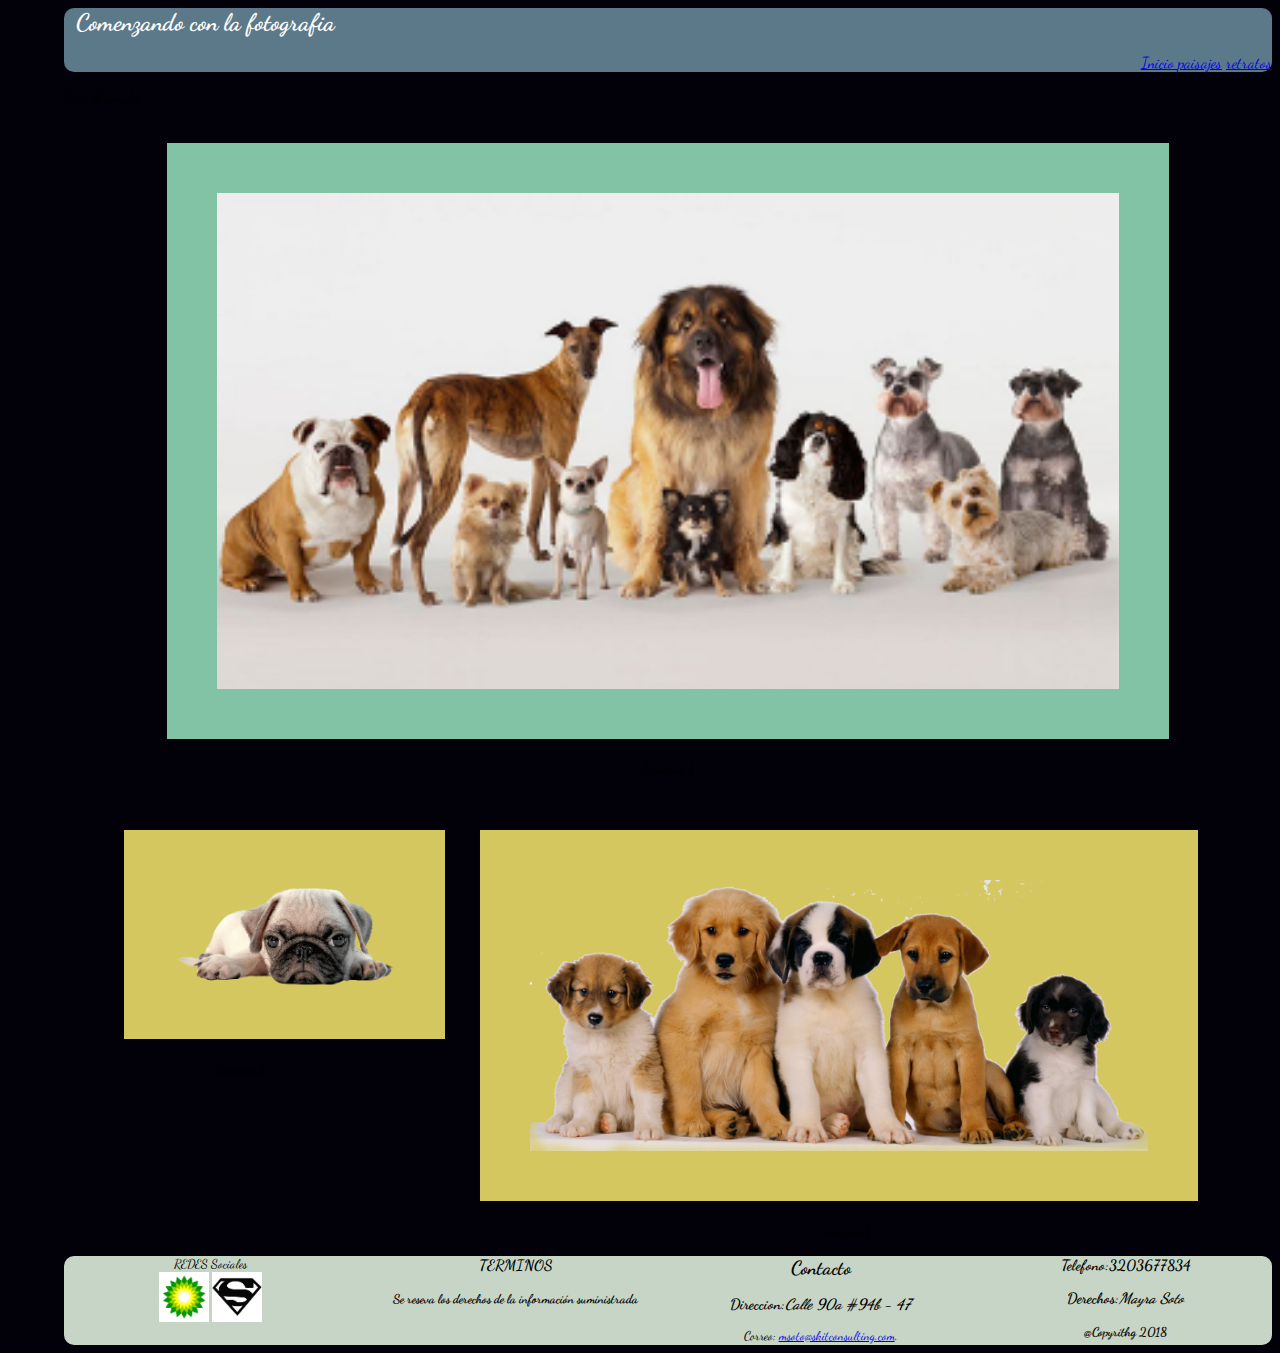
<file: index.html>
<html>
<head>
	<title>Comenzando con la fotografia</title>
	<link rel="stylesheet" href="css/estilos.css">
	<meta charset="utf-8">
	<meta name="viewport" content="width=device-width, initial-scale=1.0">
	<link href="https://fonts.googleapis.com/css?family=Dancing+Script" rel="stylesheet">

</head>
<body>
<header>
	<h1>
		Comenzando con la fotografia
	</h1>
<navar id="urls">
	<a href="index.html"> Inicio </a>
	<a href="paisajes.html"> paisajes</a>
	<a href="retratos.html"> retratos</a>
</navar>
</header>


<div id="contenido">
<section>
	<p>Foto Animales</p>
	<figure id="imagen1">
		<img src="imagenes/Perros1.png">
		<figcaption>Imagen 1</figcaption>
	</figure>
	<div class="contenedor">
	<figure id="imagen2">
		<img src="imagenes/perros2.png">
		<figcaption>imagen2</figcaption>
	</figure>
	<figure id="imagen3">
		<img src="imagenes/perros5.png">
		<figcaption>imagen3</figcaption>
	</figure>
</div>
</section>
</div>
<footer>
	REDES Sociales<br>
		<a href="https://twitter.com/alejaksoto"> <img src="imagenes/twitter-logo.png" whidht="50px" height="50px" ></a>
		<a href="https://www.facebook.com/alejandra.s.nieto.52"> <img src="imagenes/facebook.png" whidht="50px" height="50px" ></a>
		<p>
			<h3>TERMINOS</h3>
			<h4>Se reseva los derechos de la información suministrada</h4>
		</p>
		<p>
		<h2>Contacto</h2>
			<h3> Direccion:<em>Calle 90a #94b - 47</em></h3>
			<p>Correo: <a href="mailto:msoto@skitconsulting.com">
			msoto@skitconsulting.com</a>.</p>
			<h3>Telefono:<strong>3203677834</strong></h3>
		</p>
		<h3>Derechos:<em>Mayra Soto</em>
		<h4>@Copyrithg 2018</h4>
</footer>
</body>
</html>
</file>
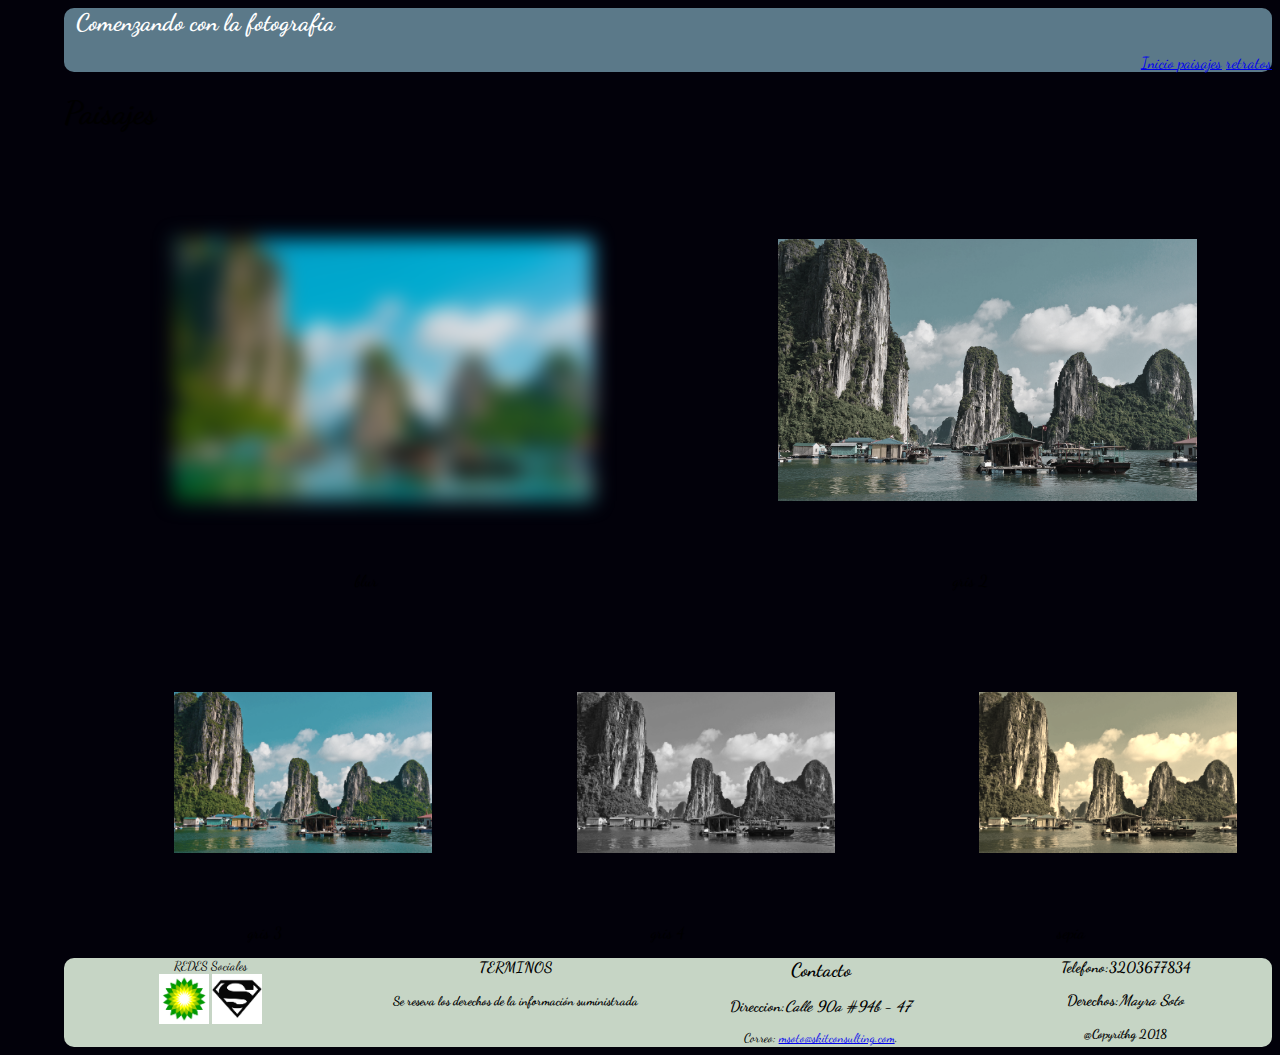
<file: paisajes.html>
<html>
<head>
	<title>Comenzando con la fotografia</title>
	<link rel="stylesheet" href="css/estilos.css">
	<meta charset="utf-8">
	<meta name="viewport" content="width=device-width, initial-scale=1.0">
	<link href="https://fonts.googleapis.com/css?family=Dancing+Script" rel="stylesheet">

</head>
<body>
<header>
	<h1>
		Comenzando con la fotografia
	</h1>
<navar id="urls">
	<a href="index.html"> Inicio </a>
	<a href="paisajes.html"> paisajes</a>
	<a href="retratos.html"> retratos</a>
</navar>
</header>

<div id="contenido">
	<h1>Paisajes</h1>
	<div class="contenedor">
		<figure id="blur">
			<img src="imagenes/pisaje.jpg" >
			<figcaption>blur</figcaption>
		</figure>
		<figure id="gris2">
			<img src="imagenes/pisaje.jpg" >
			<figcaption>gris 2</figcaption>
		</figure>
	</div>
	<div class="contenedor">
		<figure id="gris3">
			<img src="imagenes/pisaje.jpg" >
			<figcaption>gris 3</figcaption>
		</figure>
		<figure id="gris4">
			<img src="imagenes/pisaje.jpg" >
			<figcaption>gris 4</figcaption>
		</figure>
		<figure id="sepia">
			<img src="imagenes/pisaje.jpg" >
			<figcaption>sepia</figcaption>
		</figure>
</div>
<footer>
	REDES Sociales<br>
		<a href="https://twitter.com/alejaksoto"> <img src="imagenes/twitter-logo.png" whidht="50px" height="50px" ></a>
		<a href="https://www.facebook.com/alejandra.s.nieto.52"> <img src="imagenes/facebook.png" whidht="50px" height="50px" ></a>
		<p>
			<h3>TERMINOS</h3>
			<h4>Se reseva los derechos de la información suministrada</h4>
		</p>
		<p>
		<h2>Contacto</h2>
			<h3> Direccion:<em>Calle 90a #94b - 47</em></h3>
			<p>Correo: <a href="mailto:msoto@skitconsulting.com">
			msoto@skitconsulting.com</a>.</p>
			<h3>Telefono:<strong>3203677834</strong></h3>
		</p>
		<h3>Derechos:<em>Mayra Soto</em>
		<h4>@Copyrithg 2018</h4>
</footer>
</body>
</html>
</file>
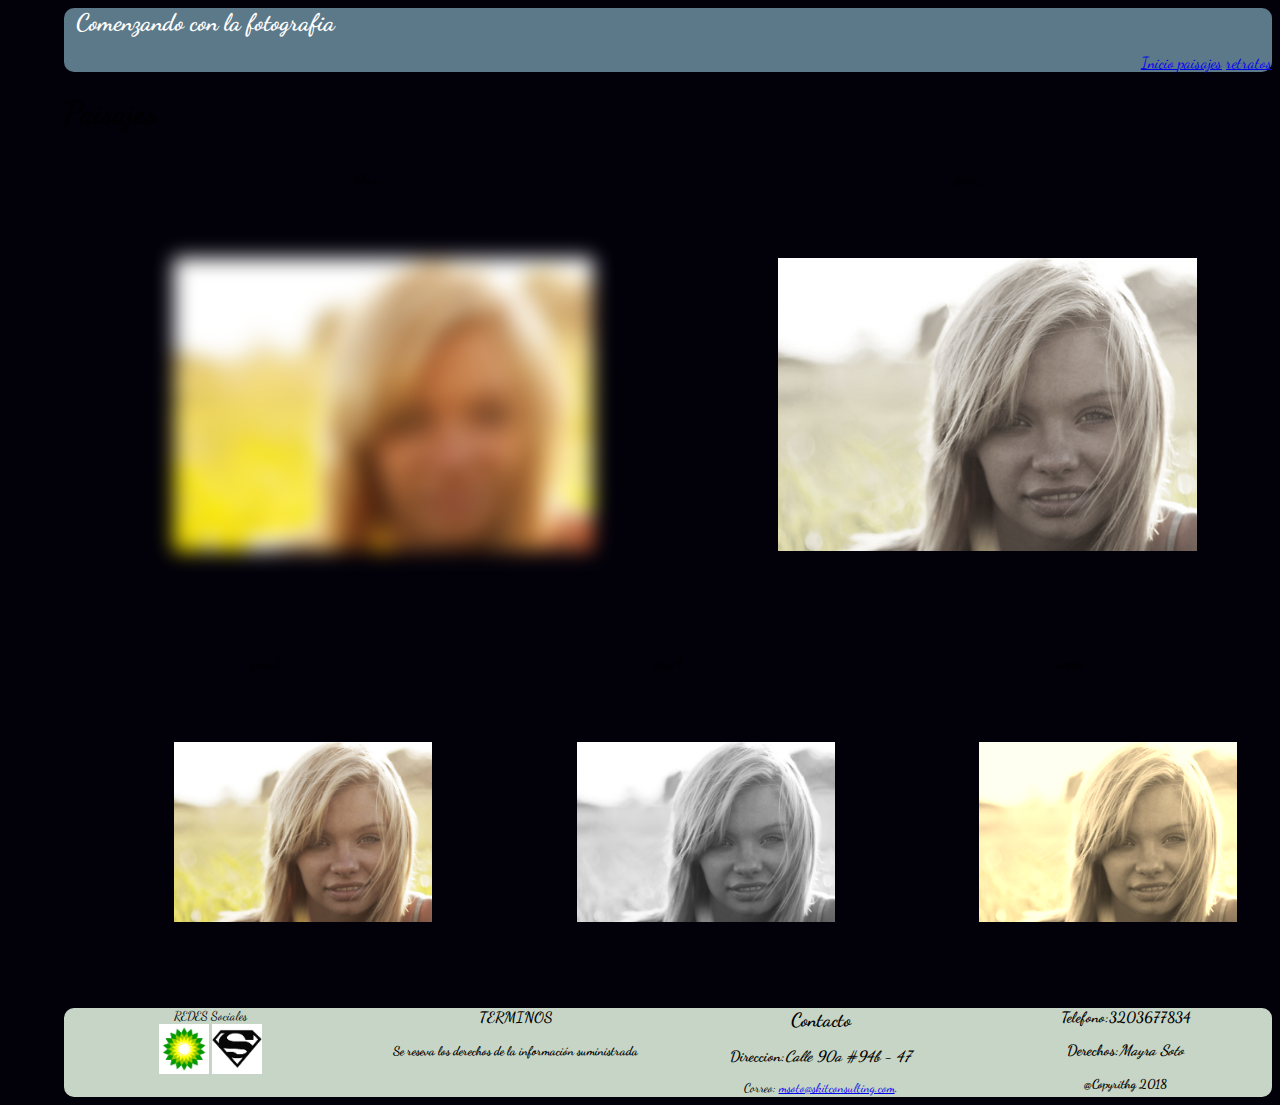
<file: retratos.html>
<html>
<head>
	<title>Comenzando con la fotografia</title>
	<link rel="stylesheet" href="css/estilos.css">
	<meta charset="utf-8">
	<meta name="viewport" content="width=device-width, initial-scale=1.0">
	<link href="https://fonts.googleapis.com/css?family=Dancing+Script" rel="stylesheet">

</head>
<body>
<header>
	<h1>
		Comenzando con la fotografia
	</h1>
<navar id="urls">
	<a href="index.html"> Inicio </a>
	<a href="paisajes.html"> paisajes</a>
	<a href="retratos.html"> retratos</a>
</navar>
</header>


<section id="contenido">
	<h1>Paisajes</h1>
	<div class="contenedor">
		<figure id="blur">
			<figcaption>blur</figcaption>
			<img src="imagenes/imagen1.jpg" >
		</figure>
		<figure id="gris2">
			<figcaption>gris2</figcaption>
			<img src="imagenes/imagen1.jpg" >
		</figure>
	</div>
	
	<div class="contenedor">
		<figure id="gris3">
			<figcaption>gris3</figcaption>
			<img src="imagenes/imagen1.jpg" >
		</figure>
		<figure id="gris4">
			<figcaption>gris4</figcaption>
			<img src="imagenes/imagen1.jpg" >
		</figure>
		<figure id="sepia">
			<figcaption>sepia</figcaption>
			<img src="imagenes/imagen1.jpg" >
		</figure>
	</div>
</section>
<footer>
	REDES Sociales<br>
		<a href="https://twitter.com/alejaksoto"> <img src="imagenes/twitter-logo.png" whidht="50px" height="50px" ></a>
		<a href="https://www.facebook.com/alejandra.s.nieto.52"> <img src="imagenes/facebook.png" whidht="50px" height="50px" ></a>
		<p>
			<h3>TERMINOS</h3>
			<h4>Se reseva los derechos de la información suministrada</h4>
		</p>
		<p>
		<h2>Contacto</h2>
			<h3> Direccion:<em>Calle 90a #94b - 47</em></h3>
			<p>Correo: <a href="mailto:msoto@skitconsulting.com">
			msoto@skitconsulting.com</a>.</p>
			<h3>Telefono:<strong>3203677834</strong></h3>
		</p>
		<h3>Derechos:<em>Mayra Soto</em>
		<h4>@Copyrithg 2018</h4>
</footer>
</body>
</html>
</file>
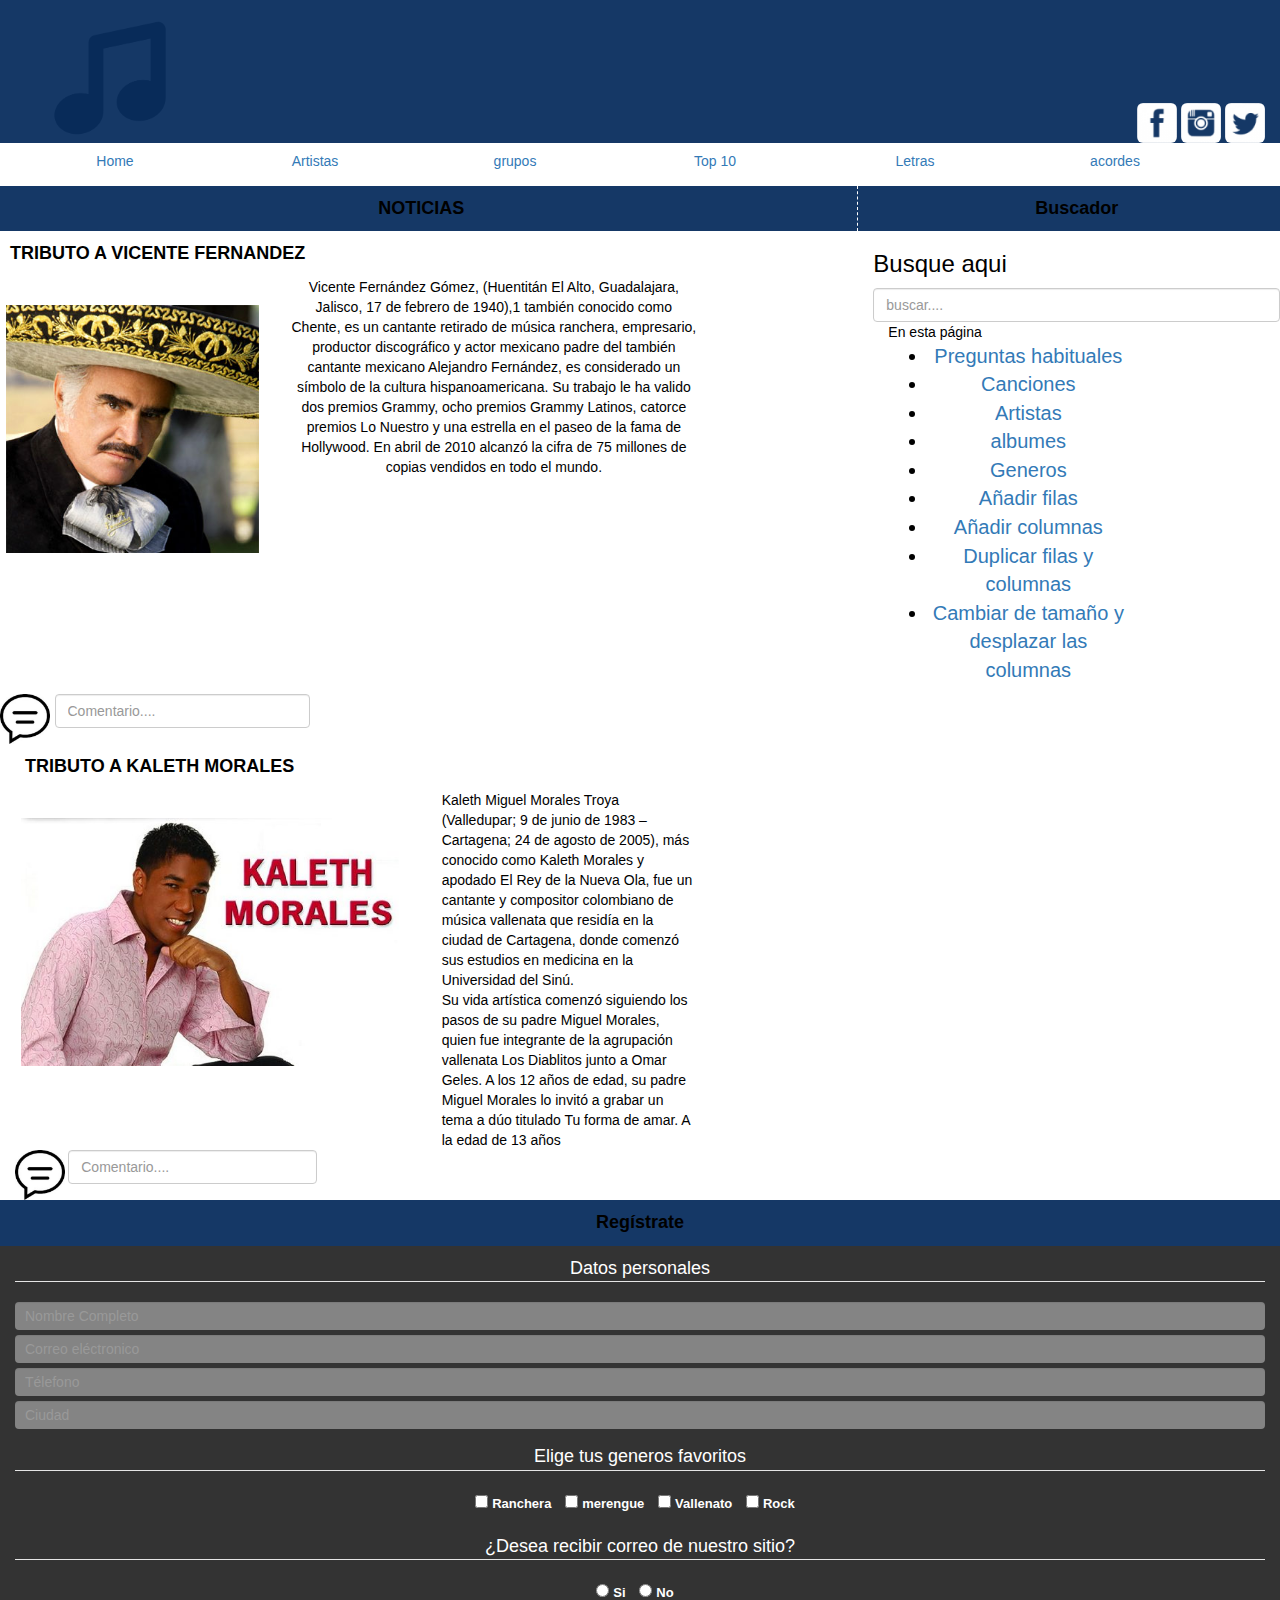
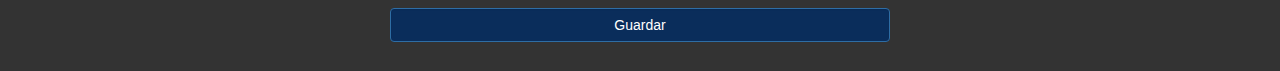
<file: bootstrap/bootstrap.html>
<!DOCTYPE html>
<html>
  <head>
    <meta charset='utf-8'>
    <meta name='viewport' content='width=device-width initial-scale=1'>
    <meta name='mobile-web-app-capable' content='yes'>
    <link rel='stylesheet' href='css/bootstrap.min.css'>
    <link rel='stylesheet' href='css/estilos.css'>
    <script src='js/bootstrap.min.js'></script>
    <script src="https://ajax.googleapis.com/ajax/libs/jquery/3.2.1/jquery.min.js"></script>
  <script src="https://maxcdn.bootstrapcdn.com/bootstrap/3.3.7/js/bootstrap.min.js"></script>
  </head>
  <body class='cinema-body'>
    <header>
      <abbr><img class='jumbotron-img' src='img/logo.png'/></abbr>
      <nav class='navbar navbar-inverse navbar-fixed-top affix-top'>
         <div class="container-fluid">
            <div class='col-xs-12 col-sm-12 col-md-12 col-lg-12 text-center'>
              <div class='redes-sociales navbar-right'>
                <img class='img-rounded img-social' src='img/fb.png'/>
                <img class='img-rounded img-social' src='img/ig.png'/>
                <img class='img-rounded img-social' src='img/tt.png'/>
              </div>
            </div>
          </div>
      </nav>
    </header>
    <nav class='col-lg-12 col-md-12 col-sm-12 col-xs-12 '>
           <ul class="nav navbar-nav text-center">
              <li class="active"><a href="#">Home</a></li>
              <li><a href="#">Artistas</a></li>
              <li><a href="#">grupos</a></li>
              <li><a href="#">Top 10</a></li>
              <li><a href="#">Letras</a></li>
              <li><a href="#">acordes</a></li>
            </ul>
      </nav>    
      <div class='row'>
        <div class='col-lg-8 col-md-8 col-sm-12 col-xs-12 left-column  titulo-cartelera'>
          <header class='titulo-text text-capitalize text-center'>NOTICIAS</header>
        </div>
        <div class='col-lg-4 col-md-4 col-sm-12 col-xs-12 titulo-cartelera right-column'>
          <header class='titulo-text text-capitalize text-center'>Buscador</header>
        </div>
      </div>

      <div class='row '>
        <div class='row movies-row'>
        <div class='col-lg-8 col-md-6  col-sm-12 col-xs-12 left-column'>
            <header class='titulo-text text-capitalize text-left'>TRIBUTO A VICENTE FERNANDEZ</header>
            <div class='row'>
              <div class='col-lg-4 col-md-2 col-sm-12 col-xs-12 left-column'>
                <img class='img-movies' src='img/movie_3.jpg' />
              </div>
              <div class='col-lg-6 col-md-4 col-sm-12 col-xs-12 text-center'>
                <p>Vicente Fernández Gómez, (Huentitán El Alto, Guadalajara, Jalisco, 17 de febrero de 1940),1​ también conocido como Chente, es un cantante retirado de música ranchera, empresario, productor discográfico y actor mexicano padre del también cantante
            mexicano Alejandro Fernández, es considerado un símbolo de la cultura hispanoamericana. Su trabajo le ha valido dos premios Grammy, ocho premios Grammy Latinos, catorce premios Lo Nuestro y una estrella en el paseo de la fama de Hollywood.
            En abril de 2010 alcanzó la cifra de 75 millones de copias vendidos en todo el mundo.
                </p>
              </div>
            </div>
          </div>
        <div class='col-lg-4 col-md-2 col-sm-12 col-xs-12 rigth-column'>
            <h3>Busque aqui</h3>
            <input class="typeahead form-control" type="text" placeholder="buscar....">
            <div id="sidebar" >
        <div>
        <div class="col-lg-6 col-md-6 col-sm-12 col-xs-12 rigth-column">
            <p class="on-this-page-heading">En esta página</p>
            <ul class="list">
                <li class="tocH2">
                    <a href="#Preguntashabituales">Preguntas habituales</a>
                </li>
                <li class="tocH2">
                    <a href="#CreacióndedocumentosdeBootstrap">Canciones</a>
                </li>
                <li class="tocH2">
                    <a href="#AbrirarchivosdeBootstrap">Artistas</a>
                </li>
                <li class="tocH2">
                    <a href="#OcultarmostraryadministrarelementosocultosdeBootstrap">albumes</a>
                </li>
                <li class="tocH2">
                    <a href="#AñadircomponentesdeBootstrap">Generos</a>
                </li>
                <li class="tocH2">
                    <a href="#Añadirfilas">Añadir filas</a>
                </li>
                <li class="tocH2">
                    <a href="#Añadircolumnas">Añadir columnas</a>
                </li>
                <li class="tocH2">
                    <a href="#Duplicarfilasycolumnas">Duplicar filas y columnas</a>
                </li>
                <li class="tocH2">
                    <a href="#Cambiardetamañoydesplazarlascolumnas">Cambiar de tamaño y desplazar las columnas</a>
                </li>
            </ul>
        </div>

        </div>
        </div>
        </div> 
        </div>
        
        <div class='col-lg-6 col-md-6 col-sm-12 col-xs-12 left-column'>
        <form>
          <div class='row'>
          <div class="col-lg-1 col-md-1 col-sm-1 col-xs-1">
          <img class='icono' src='img/icon.jpg'/></div>
          <div class='row'>
          <div class="col-lg-5 col-md-4 col-sm-10 col-xs-10">
          <input class="typeahead form-control" type="textarea" placeholder="Comentario....">
          </div>
          </div>
        </div>
        </form>
        </div>  

       
      </div>

          
        <div class='row movies-row'>
        <div class='col-lg-8 col-md-6 col-sm-12 col-xs-12 right-column'>
            <header class='titulo-text text-capitalize text-left'>TRIBUTO A KALETH MORALES</header>
            <div class='row'>
              <div class='col-lg-6 col-md-2 col-sm-12 col-xs-12 right-column'>
                <img class='img-movies' src='img/movie_4.jpg' />
              </div>
              <div class='col-lg-4 col-md-4 col-sm-12 col-xs-12 text-left'>
                <p>Kaleth Miguel Morales Troya (Valledupar; 9 de junio de 1983 – Cartagena; 24 de agosto de 2005), más conocido como Kaleth Morales y apodado El Rey de la Nueva Ola, fue un cantante y compositor colombiano de música vallenata que residía en la
                  ciudad de Cartagena, donde comenzó sus estudios en medicina en la Universidad del Sinú.
                  <br> Su vida artística comenzó siguiendo los pasos de su padre Miguel Morales, quien fue integrante de la agrupación vallenata Los Diablitos junto a Omar Geles. A los 12 años de edad, su padre Miguel Morales lo invitó a grabar un tema a dúo
                  titulado Tu forma de amar. A la edad de 13 años
                </p>
              </div>
            </div>
          </div>
        </div>
        
       <div class='col-lg-6 col-md-6 col-sm-12 col-xs-12 left-column'>
        <form>
          <div class='row'>
          <div class="col-lg-1 col-md-1 col-sm-1 col-xs-1">
          <img class='icono' src='img/icon.jpg'/></div>
          <div class='row'>
          <div class="col-lg-5 col-md-4 col-sm-10 col-xs-10">
          <input class="typeahead form-control" type="textarea" placeholder="Comentario....">
          </div>
          </div>
        </div>
        </form>
        </div> 
      

      <div class='row'>
        <div class='col-lg-12 col-md-12 col-sm-12 col-xs-12 titulo-cartelera'>
          <header class='titulo-text text-capitalize text-center'>regístrate</header>
        </div>
      </div>
        <div class='col-lg-12 col-md-12 col-sm-12 col-xs-12 movies-row-last'>
          <form role='Form'>
            <fieldset>
              <div class='form-group text-center'>
                <legend class='user_data'>Datos personales</legend>
                <input type='text' name='nombre' id='nombre' placeholder='Nombre Completo' class='form-control input-element'/>
                <input type='text' name='email' id='email' placeholder='Correo eléctronico' class='form-control input-element'/>
                <input type='text' name='telefono' id='telefono' placeholder='Télefono' class='form-control input-element'/>
                <input type='text' name='ciudad' id='ciudad' placeholder='Ciudad' class='form-control input-element'/>
              </div>
              <div class='form-group text-center'>
                <legend class='user_data'>Elige tus generos favoritos</legend>
                <input type='checkbox' name='ranchera' id='ranchera' />
                <label for='ranchera' class='label-class'>Ranchera</label>
                <input type='checkbox' name='merengue' id='merengue' />
                <label for='merengue' class='label-class'>merengue</label>
                <input type='checkbox' name='Vallenato' id='Vallenato' />
                <label for='Vallenato' class='label-class'>Vallenato</label>
                <input type='checkbox' name='Rock' id='Rock' />
                <label for='Rock' class='label-class'>Rock</label>
              </div>
              <div class='text-center'>
                <legend class='user_data'>¿Desea recibir correo de nuestro sitio?</legend>
                <input type='radio' name='si' id='si' />
                <label for='si' class='label-class'>Si</label>
                <input type='radio' name='no' id='no' />
                <label for='no' class='label-class'>No</label>
              </div>
              <div class='text-center'>
                <button type='button' class='btn btn-primary btn-save form-control'>Guardar</button>
              </div>
            </fieldset>
          </form>
        </div>
      </div>
    </div>
  </body>
</html>
</file>
<file: css/estilos.css>
body {	
	font-family: 'Dancing Script', cursive;
	margin-left: 5%;
	background-color: #02010a;
}

header {
	color: white;
	text-shadow: 2px  #02010a;
	border-radius: 10px;
	background-color: #5b7989;
	text-align: right;

}

@media (min-width: 900px) {
 
 figure img {
	width: 80%;
	padding: 50px;
	margin: 20px;

	}
	-webkit-column-count:3;
    -moz-column-count:3;
    column-count:3; 

}

#contenido {
	margin: 1%;
	width: 900px;
	display: inline;
}

.contenedor {
	display: flex;
	flex-direction: row;
	-webkit-column-count:1;
    -moz-column-count:1;
    column-count:1;

}

header h1 {
	padding-left: 1%;
	font-size: 1.5em;
	text-align: left;
}

footer {
	-webkit-column-count:4;
    -moz-column-count:4;
    column-count:4;

	font-size: 0.8em;
	border-radius: 10px;
	text-align: center;
	color: black;
	background-color: #C6d5c5;
}


figure {
	text-align: center;
	color: black;
	
}

#imagen1 img{
	transition-property: border;
	transition-duration: 0.5s;
	background-color: #82c3a6;
	text-align: center;
	padding: 50px;
	margin: 20px;
	width: 80%;

}

#imagen1 img:hover{
	border: solid 4px black;
}

#imagen2 img{
	transition: width 1s, height 1s, transform 1s;
	background-color: #d5c75f;
	border: 1px;
	display: -webkit-flex;
	display: flex;
	-webkit-flex-flow: row wrap;
	flex-flow: row wrap;
	border-color: #82c3a6;
	padding: 50px;
	width: 80%;
	
}

#imagen2 img:hover{
	transform: rotate(10deg);
}


#imagen3 img{
	transform-property:border;
	transition-duration: 1s;
	transform: translate2d(20px, -5px)
	padding: 50px;
	background-color: #d5c75f;
	display: -webkit-flex;
	display: flex;
	-webkit-flex-flow: row wrap;
	flex-flow: row wrap;
	width: 80%;
}

#imagen3 img:hover{
	border: solid 2px #82c3a6;
	
}

#gris2 img{
	-webkit-filter: grayscale(80%);
	filter: grayscale(80%);
}

#blur img{
	-webkit-filter: blur(10px); /* Chrome, Safari, Opera */
	filter: blur(10px);
}

#gris3 img{
	-webkit-filter: grayscale(50%);
	filter: grayscale(50%);
}

#gris4 img{
	-webkit-filter: grayscale(100%);
	filter: grayscale(100%);
}
#sepia img{
	-webkit-filter: sepia(90%); /* Chrome, Safari, Opera */
	filter: sepia(90%);
}

@media (max-width: 900px) {
 
 .contenedor {
	display: block;
	block-direction: row; 
}
figure img {
	width: 100%;
	padding: 5px;
	margin: 5px;

	}
 footer {
	-webkit-column-count:1;
    -moz-column-count:1;
    column-count:1;


}
</file>
<file: bootstrap/css/estilos.css>
.cinema-body {
  background: url(../img/fondo.jpg);
  
  background-repeat: no-repeat;
  background-size: cover;
  width: 100%;
  height: 100%;
}

.navbar-inverse {
  background-color: rgba(8, 45, 94, 0.95);
  border: none;
}

.logo-img {
  width: 100px;
}

.container-fluid {
  margin-top: 73px;
 
}
.icono{
  height: 50px;
  width: 50px;
}

.tocH2{
  font-size: 20px;
}

a{
  display:block;  
  text-align:center;
  width:200px;
  text-decoration:none;
}

p {
  
  border-radius: 10px;
  margin-bottom: 0px;
  color:rgb(0,0,0);
}

.jumbotron-img {
  width: 220px;
  margin-top: 20px;
}

.jumbotron-text {
  font-size: 16px;
  margin-top: 20px;
  color: #FFFFFF;
}

.redes-sociales {
  margin-top: 30px;
}

.img-social {
  width: 40px;
  height: 40px;
}

.img-movies {
  height: 260px;
  padding: 6px;
  margin-top: 22px;
}

.movie-title {
  color: #FFFFFF;
}

.welcome-title {
  color: #FFFFFF;
  margin-right: 10px;
}

.titulo-cartelera {
  min-height: 35px;
  background-color: rgba(8, 45, 94, 0.95);
}

.titulo-text {
  font-size: 18px;
  font-weight: bolder;
  color:rgb(0,0,0);
  padding: 10px;
}

.movies-row {
  color:rgb(0,0,0);
  min-height: 380px;;
  padding-left: 15px;
  padding-right: 15px;
}

.movies-row-last {
  background: rgba(0, 0, 0, 0.8);
  min-height: 425px;
  padding-left: 15px;
  padding-right: 15px;

}

.movies-column {
  margin-top: 5px;
  min-height: 330px;
  border: 1px dashed #FFFFFF;
  color:rgb(0,0,0);
}
.left-column {
  border-right: 1px dashed #FFFFFF;
}

.row-centered {
  text-align:center;
}

.services-text {
  color: #FFFFFF;
  margin-top: 13px;
}

.user_data {
  margin-top: 10px;
  color: #FFFFFF;
  font-size: 18px;
}

.input-element {
  width: 100%;
  height: 28px;
  padding: 10px;
  color: #FFFFFF;
  background-color: rgba(255,255,255,0.4);
  border-radius: 4px;
  border: none;
  margin-top: 5px;
}

.btn-save {
  width: 40%;
  background-color: rgba(8, 45, 94, 0.95);
  color: #FFFFFF;
}

.label-class {
  color: #FFFFFF;
  font-size: 13px;
  margin-right: 10px;
}

@media (max-width: 770px) {
  h2 {
    font-size: 22px;
  }

p {
  
  border-radius: 5px;
  margin: 5px;
  color:rgb(0,0,0);
  text-align: center;
}

  .titulo-text {
    font-size: 15px;
  }

  .right-column {
    display: none;
  }

  .movies-row {
    padding-left: 0px;
    padding-right: 0px;
    min-height: 400px;
  }

  .container-fluid{
    margin-top: 60px;
  }

  .movies-column {
    min-height: 230px;
  }

  .jumbotron {
    min-height: 380px;
  }

  .jumbotron-img {
    width: 150px;
    margin-top: 20px;
  }

  .img-movies {
    height: 133px;
    padding: 6px;
    margin-top: 22px;
  }
}
#custom-search-input{
    padding: 3px;
    border: solid 1px #E4E4E4;
    border-radius: 6px;
    background-color: #fff;
}

#custom-search-input input{
    border: 0;
    box-shadow: none;
}

#custom-search-input button{
    margin: 2px 0 0 0;
    background: none;
    box-shadow: none;
    border: 0;
    color: #666666;
    padding: 0 8px 0 10px;
    border-left: solid 1px #ccc;
}

#custom-search-input button:hover{
    border: 0;
    box-shadow: none;
    border-left: solid 1px #ccc;
}

#custom-search-input .glyphicon-search{
    font-size: 23px;
}
</file>
